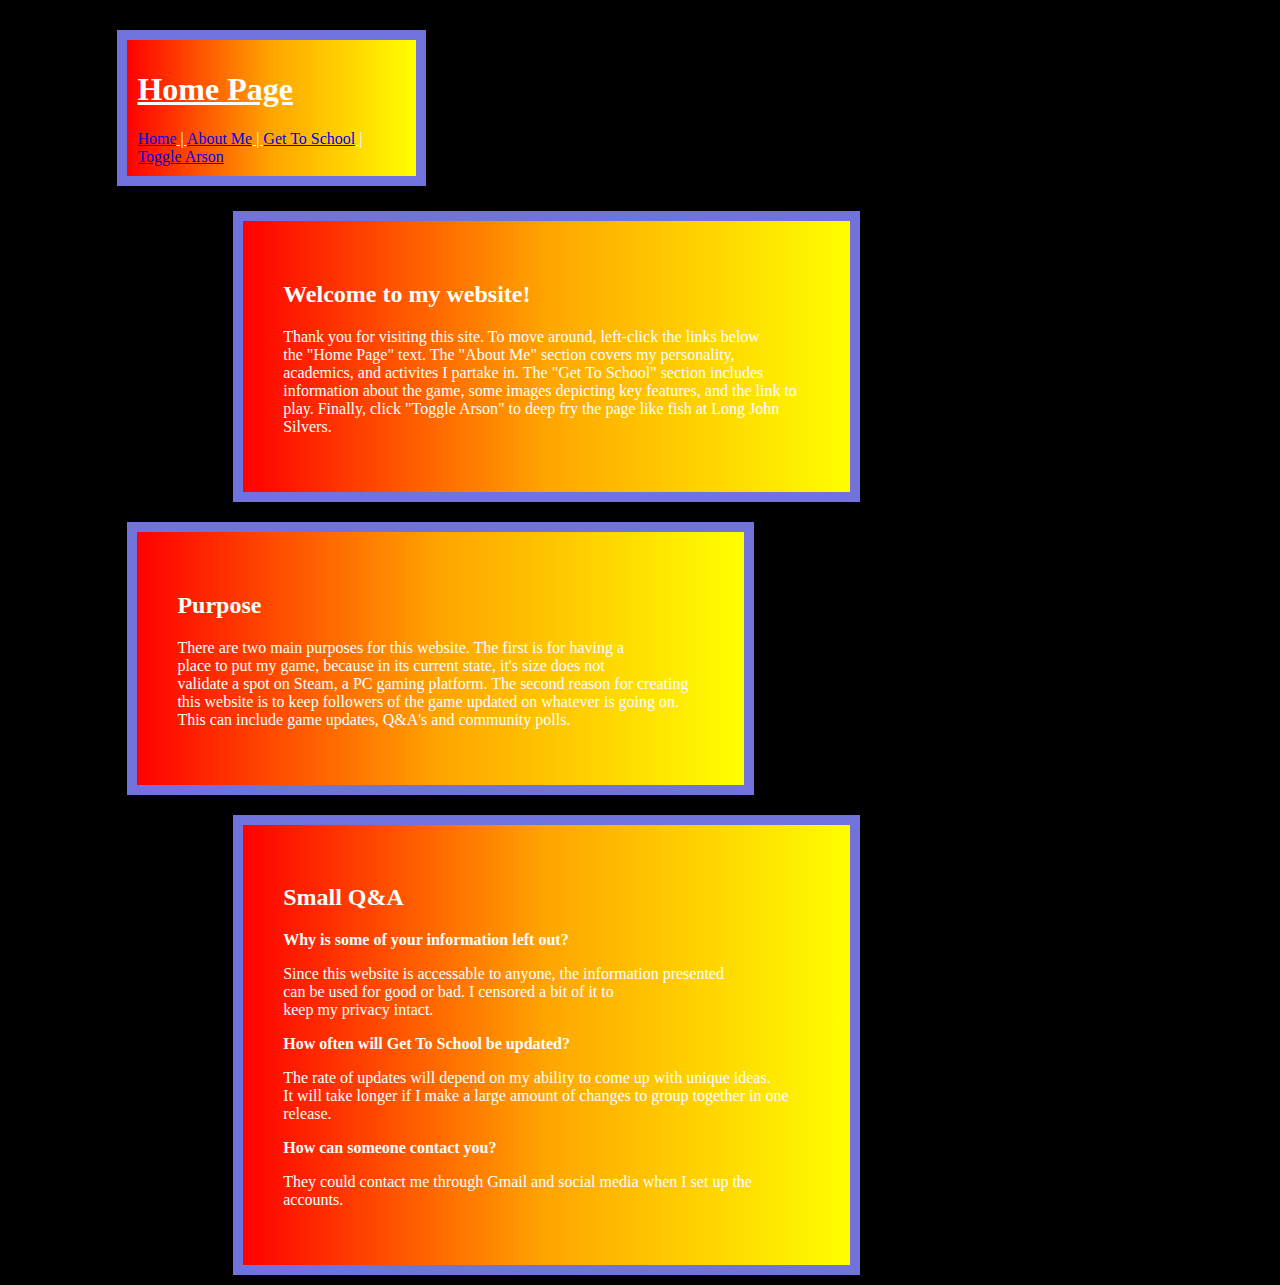
<file: index.html>
<!DOCTYPE html>
<html lang="en">

<head>
    <meta charset="UTF-8">
    <meta name="viewport" content="width=device-width, initial-scale=1.0">
    <title>Dumpster Dave's Sweatshop</title>
    <link id="lightSheet" rel="stylesheet" href="css/style.css">
    <link id="darkSheet" rel="stylesheet" media="none" href="css/dark.css">
</head>

<body>

    <div id="content">
        <div id="banner">
            <h1>Home Page</h1>
            <a href="index.html">Home</a> |
            <a href="about.html">About Me</a> |
            <a href="gameguide.html">Get To School</a> |
            <a href="#" onclick="changeSheet()">Toggle Arson</a>
        </div>

        <div id="blogposts">
            <div class="post">
                <h2>Welcome to my website!</h2>
                <p>Thank you for visiting this site. To move around, left-click the links below <br>
                    the "Home Page" text. The "About Me" section covers my personality, <br>
                    academics, and activites I partake in. The "Get To School" section includes <br>
                    information about the game, some images depicting key features, and the link to play.
                    Finally, click "Toggle Arson" to deep fry the page like fish at Long John Silvers.</p>
            </div>
            <div class="post">
                <h2 style="display: block;">Purpose</h2>
                <p>There are two main purposes for this website. The first is for having a <br>
                    place to put my game, because in its current state, it's size does not <br>
                    validate a spot on Steam, a PC gaming platform. The second reason for creating
                    this website is to keep followers of the game updated on whatever is going on.
                    This can include game updates, Q&A's and community polls.</p>
            </div>
            <div class="post">
                <h2 style="display: block;">Small Q&A</h2>
                <b>Why is some of your information left out?</b>
                <p>Since this website is accessable to anyone, the information presented <br>
                    can be used
                    for good or bad. I censored a bit of it to <br>
                    keep my privacy intact.</p>
                <b>How often will Get To School be updated?</b>
                <p>The rate of updates will depend on my ability to come up with unique ideas. <br>
                    It will take longer if I make a large amount of changes to group together in one release.</p>
                <b>How can someone contact you?</b>
                <p>They could contact me through Gmail and social media when I set up the accounts.</p>
            </div>
        </div>


    </div>
</body>

<script>

    var lightMode = true;

    function changeSheet() {
        // make lightMode equal NOT lightMode
        lightMode = !lightMode;
        var lightSheet = document.getElementById("lightSheet");
        var darkSheet = document.getElementById("darkSheet");
        // if lightMode turned off, display dark stylesheet
        if (lightMode == false) {
            console.log("Turning dark mode on...");
            darkSheet.media = "";
            lightSheet.media = "none";
        } else {
            console.log("Turning light mode on...");
            darkSheet.media = "none";
            lightSheet.media = "";
        }
    }

</script>

</html>
</file>
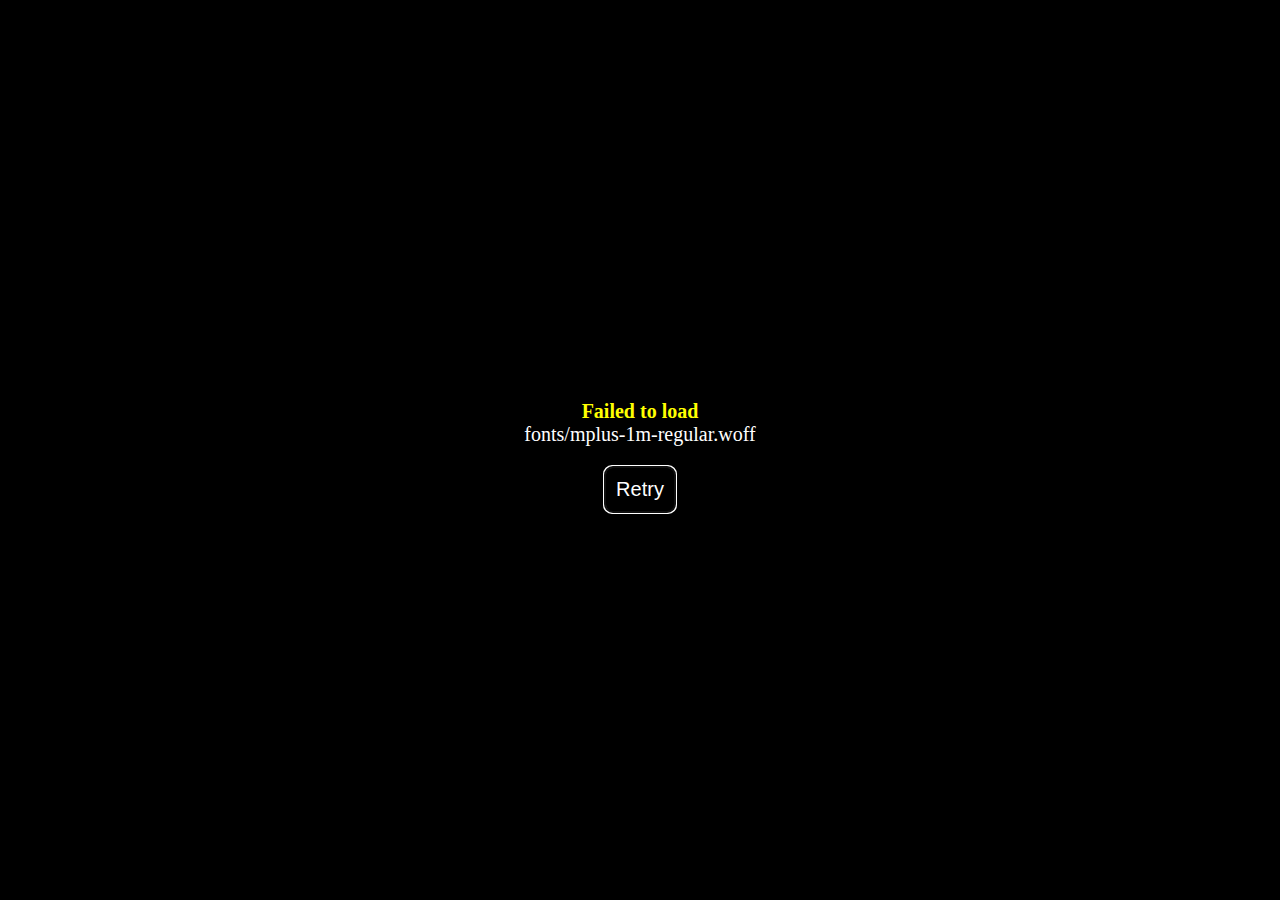
<file: GetToSchool/index.html>
<!DOCTYPE html>
<html>
    <head>
        <meta charset="UTF-8">
        <meta name="apple-mobile-web-app-capable" content="yes">
        <meta name="apple-mobile-web-app-status-bar-style" content="black-translucent">
        <meta name="viewport" content="user-scalable=no">
        <link rel="icon" href="icon/icon.png" type="image/png">
        <link rel="apple-touch-icon" href="icon/icon.png">
        <link rel="stylesheet" type="text/css" href="css/game.css">
        <title>Get To School 5</title>
    </head>
    <body style="background-color: black">
        <script type="text/javascript" src="js/main.js"></script>
    </body>
</html>
</file>
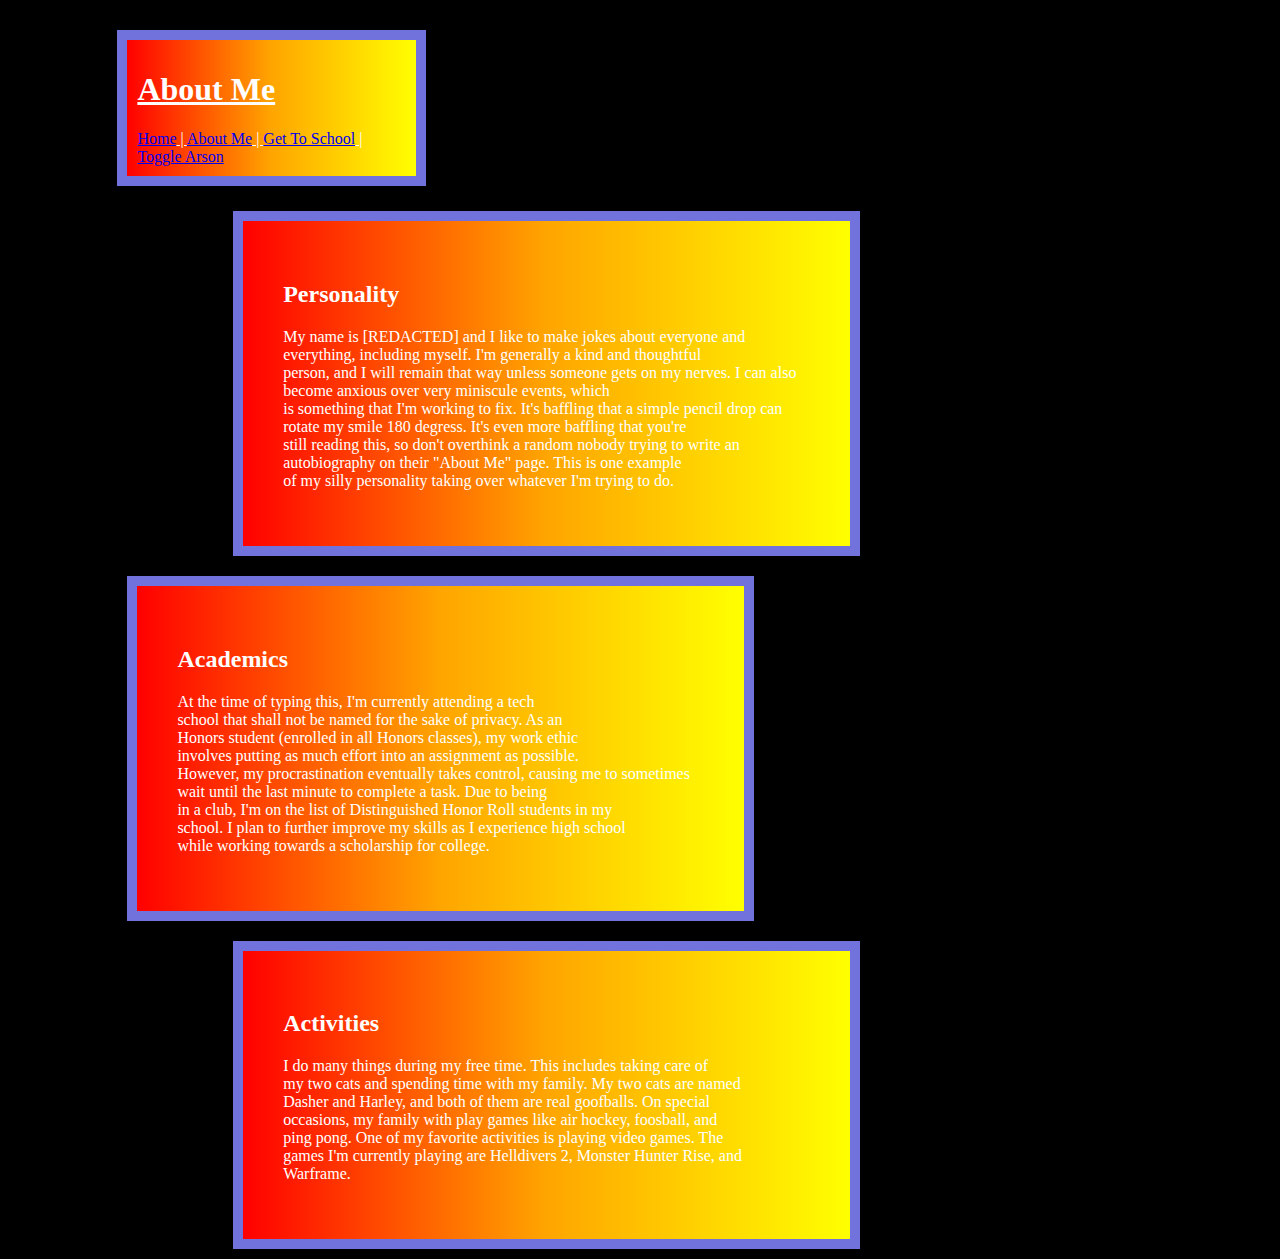
<file: about.html>
<!DOCTYPE html>
<html lang="en">

<head>
    <meta charset="UTF-8">
    <meta name="viewport" content="width=device-width, initial-scale=1.0">
    <title>Dumpster Dave's Sweatshop</title>
    <link id="lightSheet" rel="stylesheet" href="css/style.css">
    <link id="darkSheet" rel="stylesheet" media="none" href="css/dark.css">
</head>

<body>
    <div id="content">
        <div id="banner">
            <h1>About Me</h1>
            <a href="index.html">Home</a>  |
            <a href="about.html">About Me</a> |
            <a href="gameguide.html">Get To School</a>  |
            <a href="#" onclick="changeSheet()">Toggle Arson</a>
        </div>

        <div id="blogposts">
            <div class="post">
                <h2>Personality</h2>
                <p>My name is [REDACTED] and I like to make jokes about everyone and everything, including myself. I'm generally a kind and thoughtful <br> person, and I will
                    remain that way unless someone gets on my nerves. I can also become anxious over very miniscule events, which <br> is something that
                    I'm working to fix. It's baffling that a simple pencil drop can rotate my smile 180 degress. It's even more baffling that you're <br>
                    still reading this, so don't overthink a random nobody trying to write an autobiography on their "About Me" page. This is one example <br>of my
                    silly personality taking over whatever I'm trying to do. 
                </p>
            </div>
            <div class="post">
                <h2>Academics</h2>
                <p>At the time of typing this, I'm currently attending a tech <br> school that shall not be named for the sake of privacy. As an <br> Honors 
                    student (enrolled in all Honors classes), my work ethic <br> involves putting as much effort into an assignment as possible. <br> However, 
                    my procrastination eventually takes control, causing me to sometimes wait until the last minute to complete a task. Due to being <br> in 
                    a club, I'm on the list of Distinguished Honor Roll students in my <br>school. I plan to further improve my skills as I experience high 
                    school <br> while working towards a scholarship for college. </p>              
            </div>
            <div class="post">
                <h2 style="display: block;">Activities</h2>
                <p>I do many things during my free time. This includes taking care of <br>
                my two cats and spending time with my family. My two cats are named <br>
                Dasher and Harley, and both of them are real goofballs. On special <br>
                occasions, my family with play games like air hockey, foosball, and <br>
                ping pong. One of my favorite activities is playing video games. The <br>
                games I'm currently playing are Helldivers 2, Monster Hunter Rise, and <br>
                Warframe. </p>
            </div>
        </div>


    </div>
</body>

<script>

    var lightMode = true;
    
    function changeSheet() {
        // make lightMode equal NOT lightMode
        lightMode = !lightMode;
        var lightSheet = document.getElementById("lightSheet");
        var darkSheet = document.getElementById("darkSheet");
        // if lightMode turned off, display dark stylesheet
        if (lightMode == false) {
        console.log("Turning dark mode on...");
        darkSheet.media = "";
        lightSheet.media = "none";
        } else {
        console.log("Turning light mode on...");
        darkSheet.media = "none";
        lightSheet.media = "";
        }
    }
    
    </script>

</html>
</file>
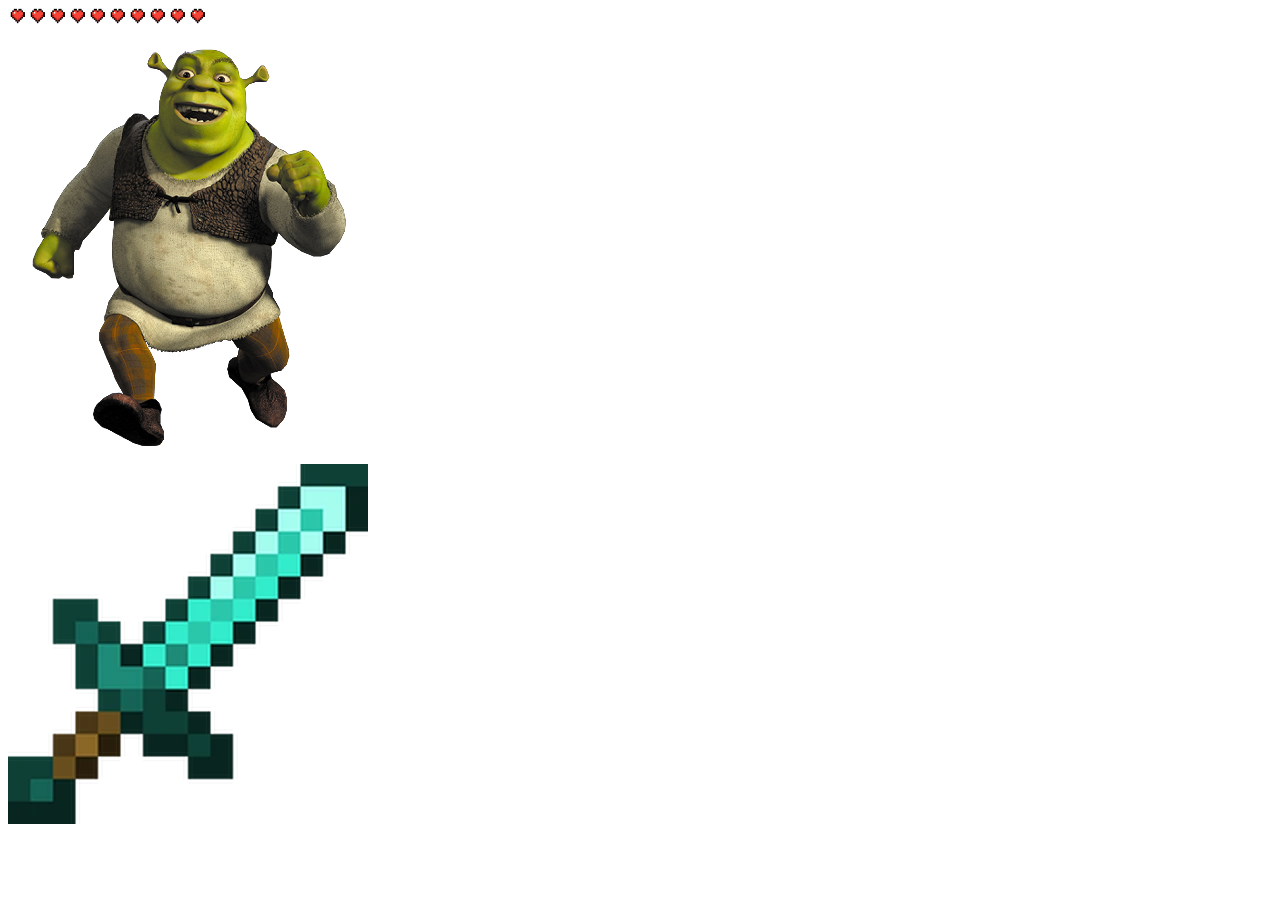
<file: bossmonster.html>
<!DOCTYPE html>
<html lang="en">

<head>
    <meta charset="UTF-8">
    <meta name="viewport" content="width=device-width, initial-scale=1.0">
    <title>Boss Monster</title>
</head>

<body>
    <div id="gameContainer">

        <div id="bossHP"></div>
        <img src="img/ShrekBOSSFPASS.png" id="bossGFX">
        <div id="playerUI">
            <img src="img/Diamond_Sword_JE3_BE3.webp" onclick="attack()">
        </div>

    </div>
</body>

<script>

    var bossHPbox = document.getElementById("bossHP");

    var bossHP_current = 10;
    var bossHP_max = 10;

    function makeHP() {
        var counter = 0;
        bossHPbox.innerHTML = "";
        while (counter < bossHP_max) {
            counter += 1;
            var newHeart = document.createElement("img");
            if (counter <= bossHP_current) {
                newHeart.src = "img/heart.png";
            } else {
                newHeart.src = "img/d0c8ec54cc21b85.png";
            }
            newHeart.width = 20;
            bossHPbox.appendChild(newHeart);
        } 
    }

    makeHP();

    function attack() {
        if (bossHP_current > 1) {
            bossHP_current -= 1;
            makeHP();
        } else {
            alert("Have mercy, you monster!");
        }
    }

</script>

</html>
</file>
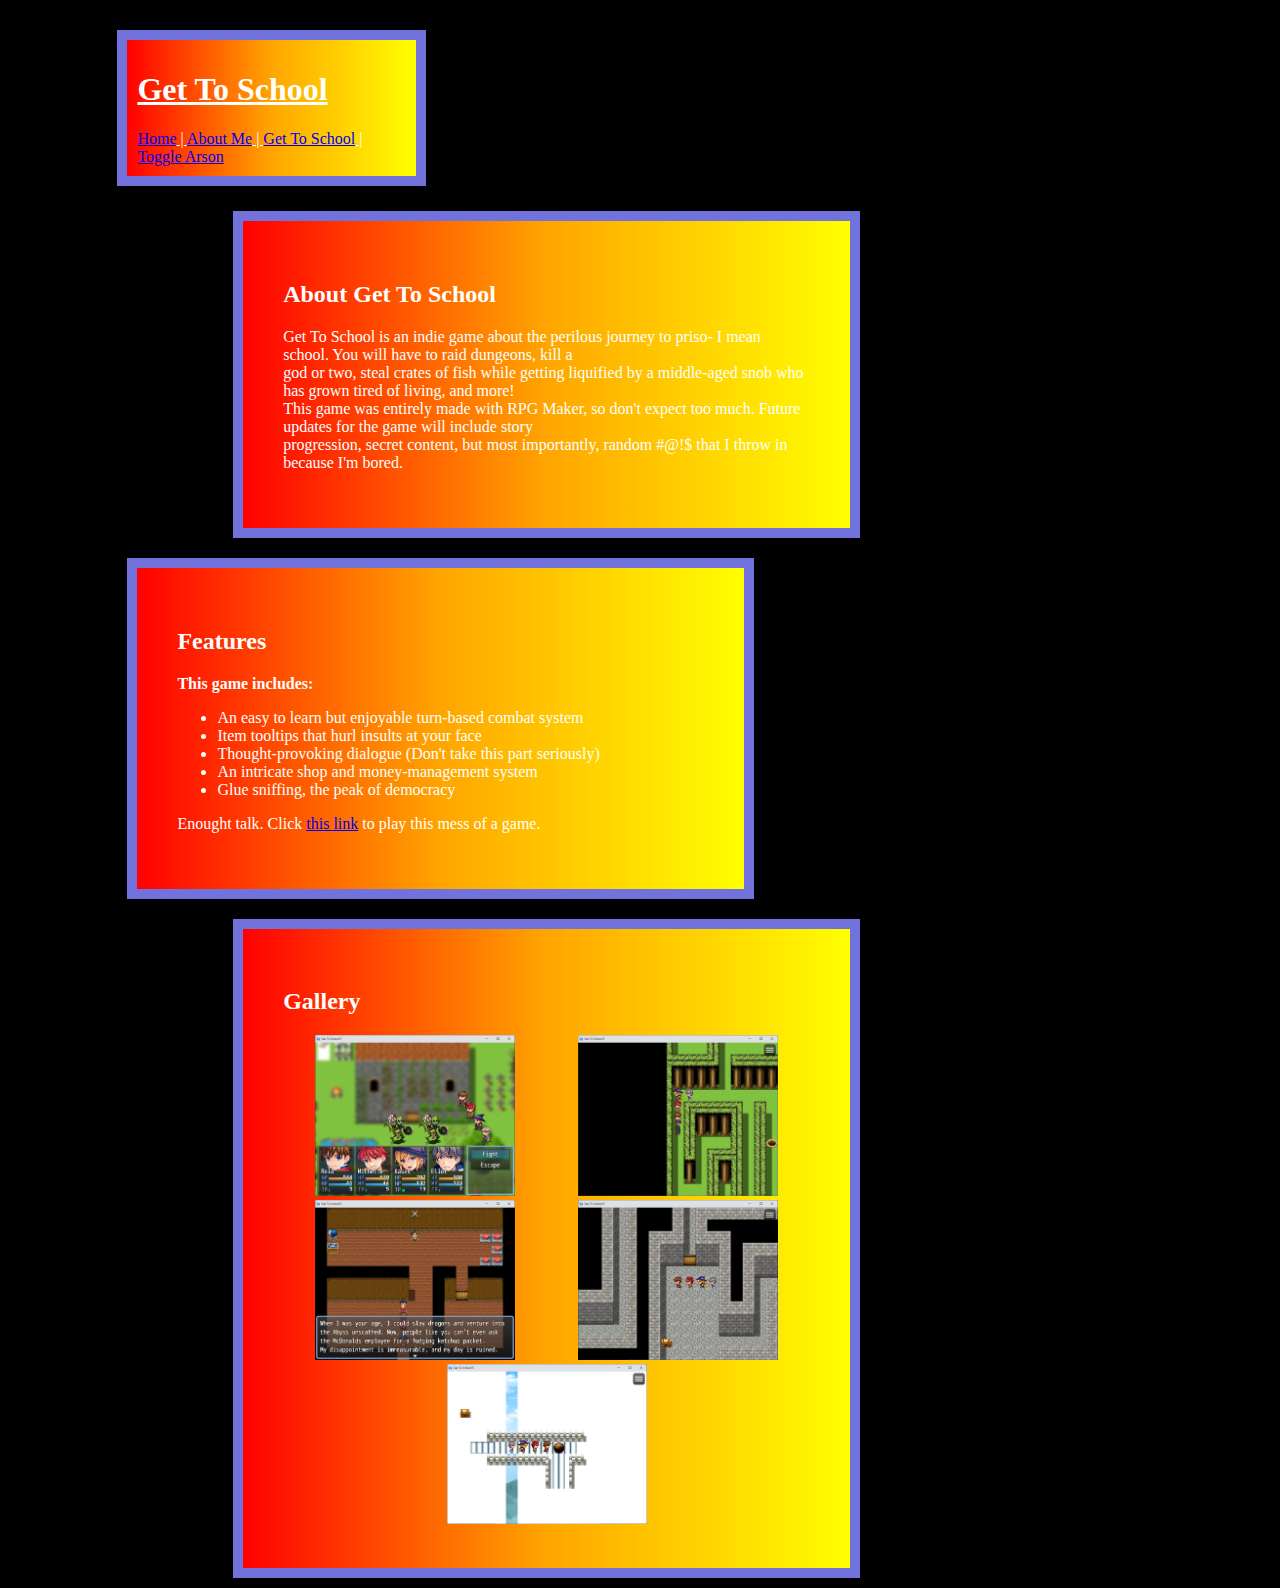
<file: gameguide.html>
<!DOCTYPE html>
<html lang="en">

<head>
    <meta charset="UTF-8">
    <meta name="viewport" content="width=device-width, initial-scale=1.0">
    <title>Dumpster Dave's Sweatshop</title>
    <link id="lightSheet" rel="stylesheet" href="css/style.css">
    <link id="darkSheet" rel="stylesheet" media="none" href="css/dark.css">
</head>

<body>
    <div id="content">
        <div id="banner">
            <h1>Get To School</h1>
            <a href="index.html">Home</a>  |
            <a href="about.html">About Me</a> |
            <a href="gameguide.html">Get To School</a>  |
            <a href="#" onclick="changeSheet()">Toggle Arson</a>
        </div>

        <div id="blogposts">
            <div class="post">
                <h2>About Get To School</h2>
                <p>Get To School is an indie game about the perilous journey to priso- I mean school. You will have to raid dungeons, kill a <br>
                god or two, steal crates of fish while getting liquified by a middle-aged snob who has grown tired of living, and more! <br>
            This game was entirely made with RPG Maker, so don't expect too much. Future updates for the game will include story <br>
        progression, secret content, but most importantly, random #@!$ that I throw in because I'm bored.</p>
            </div>
            <div class="post">
                <h2>Features</h2>
                <b>This game includes:</b>
                <ul>
                    <li>An easy to learn but enjoyable turn-based combat system</li>
                    <li>Item tooltips that hurl insults at your face</li>
                    <li>Thought-provoking dialogue (Don't take this part seriously)</li>
                    <li>An intricate shop and money-management system</li>
                    <li>Glue sniffing, the peak of democracy</li>
                </ul>
                <p>Enought talk. Click <a href="GetToSchool/index.html">this link</a> to play this mess of a game.</p>
            </div>
            <div class="post">
                <h2>Gallery</h2>
                <div class="gallery">
                    <a href="img/Battle.png"><img src="img/Battle.png" alt=""></a>
                    <a href="img/FPassDog.png"><img src="img/FPassDog.png" alt=""></a>
                    <a href="img/GuardChatter.png"><img src="img/GuardChatter.png" alt=""></a>
                    <a href="img/DungeonDoor.png"><img src="img/DungeonDoor.png" alt=""></a>
                    <a href="img/Boulder.png"><img src="img/Boulder.png" alt=""></a>
                     
                </div>
            </div>
</body>

<script>

    var lightMode = true;
    
    function changeSheet() {
        // make lightMode equal NOT lightMode
        lightMode = !lightMode;
        var lightSheet = document.getElementById("lightSheet");
        var darkSheet = document.getElementById("darkSheet");
        // if lightMode turned off, display dark stylesheet
        if (lightMode == false) {
        console.log("Turning dark mode on...");
        darkSheet.media = "";
        lightSheet.media = "none";
        } else {
        console.log("Turning light mode on...");
        darkSheet.media = "none";
        lightSheet.media = "";
        }
    }
    
    </script>

</html>
</file>
<file: css/style.css>
body {
    font-family: Georgia, 'Times New Roman', Times, serif;
    margin: 0;
    padding: 0;
    background-image: url("https://i.gifer.com/9Lmd.gif");
background-position: center;
background-repeat: no-repeat;
background-size: 65%;
background-color: #000;
padding: 0 8%;
min-height: 80vh;
width: 84%;
}

#banner {
    background-image: linear-gradient(to right, red, orange, yellow);
    text-align: left;
    border: 10px solid rgb(114, 114, 221);
    margin: 15px;
    padding: 10px;
    font-family: Georgia, 'Times New Roman', Times, serif; 
    float: left;
    width: 25%;
    color: white;
    text-decoration: underline;
}

#content {
    width: 100%;
    margin: auto;
    font-family: Georgia, 'Times New Roman', Times, serif;
}

#blogposts {
    margin: 15px;
    width: 70%;
    font-family: Georgia, 'Times New Roman', Times, serif;
    background-color: #adb81a;
}

.post {
    margin: 10px;
    height: 40%;
    width: 70%;
    float: right;
    padding: 40px;
    border: 10px solid rgb(114, 114, 221);
    background-image: linear-gradient(to right, red, orange, yellow);
    font-family: Georgia, 'Times New Roman', Times, serif;
    color: white;
}

.post:nth-child(even) {
    float: left;
}



.post .left {
    float: left;
    margin-right: 10px;
}

.post img {
    width: 200px;
}

.gallery {
    display: flex;
    flex-wrap: wrap;
    justify-content: space-around;
}
</file>
<file: css/dark.css>
body {
    font-family: Georgia, 'Times New Roman', Times, serif;
    margin: 0;
    padding: 0;
    background-image: url("https://i.pinimg.com/originals/f9/6d/fb/f96dfb9f9d4e0b42af3888de8b9473a7.gif");
background-position: center;
background-repeat: no-repeat;
background-size: 100%;
background-color: #000;
padding: 0 8%;
min-height: 80vh;
width: 84%;
}

#banner {
    background-image: linear-gradient(to right, red, orange, yellow);
    text-align: left;
    border: 10px solid rgb(114, 114, 221);
    margin: 15px;
    padding: 10px;
    font-family: Georgia, 'Times New Roman', Times, serif; 
    float: left;
    width: 25%;
    color: white;
    text-decoration: underline;
}

#content {
    width: 100%;
    margin: auto;
    font-family: Georgia, 'Times New Roman', Times, serif;
}

#blogposts {
    margin: 15px;
    width: 70%;
    font-family: Georgia, 'Times New Roman', Times, serif;
    background-color: #adb81a;
}

.post {
    margin: 10px;
    height: 40%;
    width: 70%;
    float: right;
    padding: 40px;
    border: 10px solid rgb(114, 114, 221);
    background-image: linear-gradient(to right, red, orange, yellow);
    font-family: Georgia, 'Times New Roman', Times, serif;
    color: white;
}

.post:nth-child(even) {
    float: left;
}



.post .left {
    float: left;
    margin-right: 10px;
}

.post img {
    width: 200px;
}

.gallery {
    display: flex;
    flex-wrap: wrap;
    justify-content: space-around;
}
</file>
<file: GetToSchool/css/game.css>
body {
    -moz-user-select: none;
    -webkit-user-select: none;
    -ms-user-select: none;
    user-select: none;
}
#errorPrinter {
    position: absolute;
    left: 50%;
    top: 50%;
    width: 640px;
    height: 100px;
    transform: translate(-50%, -50%);
    text-align: center;
    text-shadow: 1px 1px 3px #000;
    font-size: 20px;
    color: #fff;
    z-index: 9;
}
#errorName {
    color: #ff0;
    font-weight: bold;
    -moz-user-select: text;
    -webkit-user-select: text;
    -ms-user-select: text;
    user-select: text;
}
#errorMessage {
    color: #fff;
    -moz-user-select: text;
    -webkit-user-select: text;
    -ms-user-select: text;
    user-select: text;
}
#retryButton {
    font-size: 20px;
    color: #fff;
    background-color: #000;
    border-radius: 8px;
    margin: 20px;
    padding: 10px;
}
#fpsCounterBox {
    position: absolute;
    left: 5px;
    top: 5px;
    width: 90px;
    height: 40px;
    background: #222;
    opacity: 0.8;
    z-index: 8;
}
#fpsCounterLabel {
    position: absolute;
    top: 0px;
    left: 0px;
    padding: 5px 10px;
    height: 30px;
    line-height: 32px;
    font-size: 12px;
    font-family: rmmz-numberfont, sans-serif;
    color: #fff;
    text-align: left;
}
#fpsCounterNumber {
    position: absolute;
    top: 0px;
    right: 0px;
    padding: 5px 10px;
    height: 30px;
    line-height: 30px;
    font-size: 24px;
    font-family: rmmz-numberfont, monospace;
    color: #fff;
    text-align: right;
}
#loadingSpinner {
    margin: auto;
    position: absolute;
    top: 0px;
    left: 0px;
    right: 0px;
    bottom: 0px;
    width: 120px;
    height: 120px;
    z-index: 10;
}
#loadingSpinnerImage {
    margin: 0px;
    padding: 0px;
    border-radius: 50%;
    width: 96px;
    height: 96px;
    border: 12px solid rgba(255, 255, 255, 0.25);
    border-top: 12px solid rgba(255, 255, 255, 1);
    animation: fadein 2s ease, spin 1.5s linear infinite;
}
@keyframes fadein {
    0% {
        opacity: 0;
    }
    20% {
        opacity: 0;
    }
    100% {
        opacity: 1;
    }
}
@keyframes spin {
    0% {
        transform: rotate(0deg);
    }
    100% {
        transform: rotate(360deg);
    }
}
</file>
